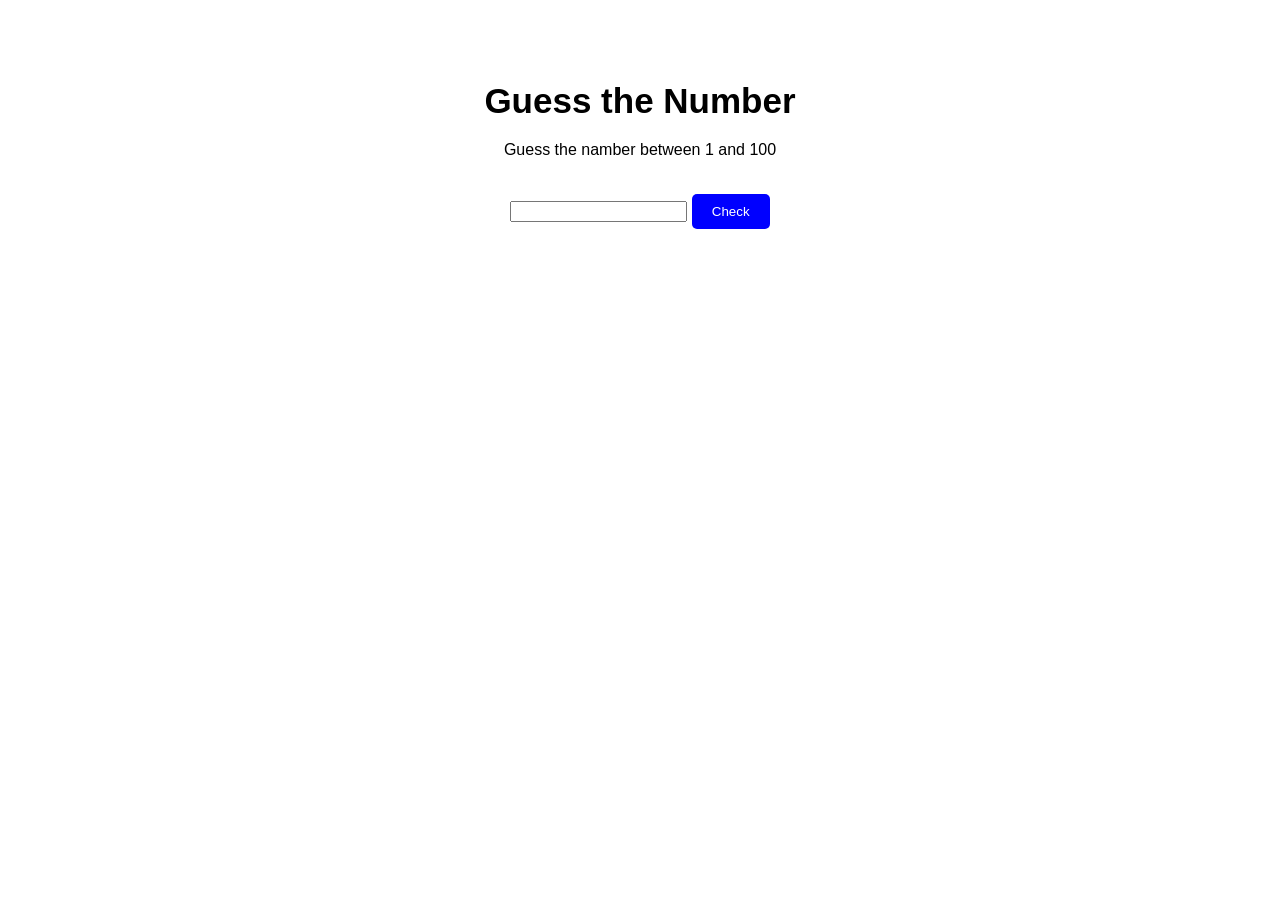
<file: index.html>
<!DOCTYPE html>
<html lang="en">
<head>
    <meta charset="UTF-8">
    <meta http-equiv="X-UA-Compatible" content="IE=edge">
    <meta name="viewport" content="width=device-width, initial-scale=1.0">
    <title>Document</title>
    <link rel="stylesheet" href="style.css">
</head>
<body>
    <h1>Guess the Number</h1>
    <p>Guess the namber between 1 and 100</p>
    <input type="number" name="guess" id="guess">
    <button onclick="checkGuess()">Check</button>
    <p id="massage"></p>
    <!--  -->
    <script src="/projetos/main.js"></script>
</body>
</html>
</file>
<file: style.css>
body {
    background-color: white;
    color: black;
    font-family: Arial, sans-serif;
    text-align: center;
    padding: 50px;
  }

  h1 {
    font-size: 35px;
    margin-bottom: 20px;
  }

  p {
    font-size: 16px;
    margin-bottom: 35px;
  }
  
  button {
    background-color: blue;
    color: white;
    border: none;
    padding: 10px 20px;
    border-radius: 5px;
    cursor: pointer;
  }
</file>
